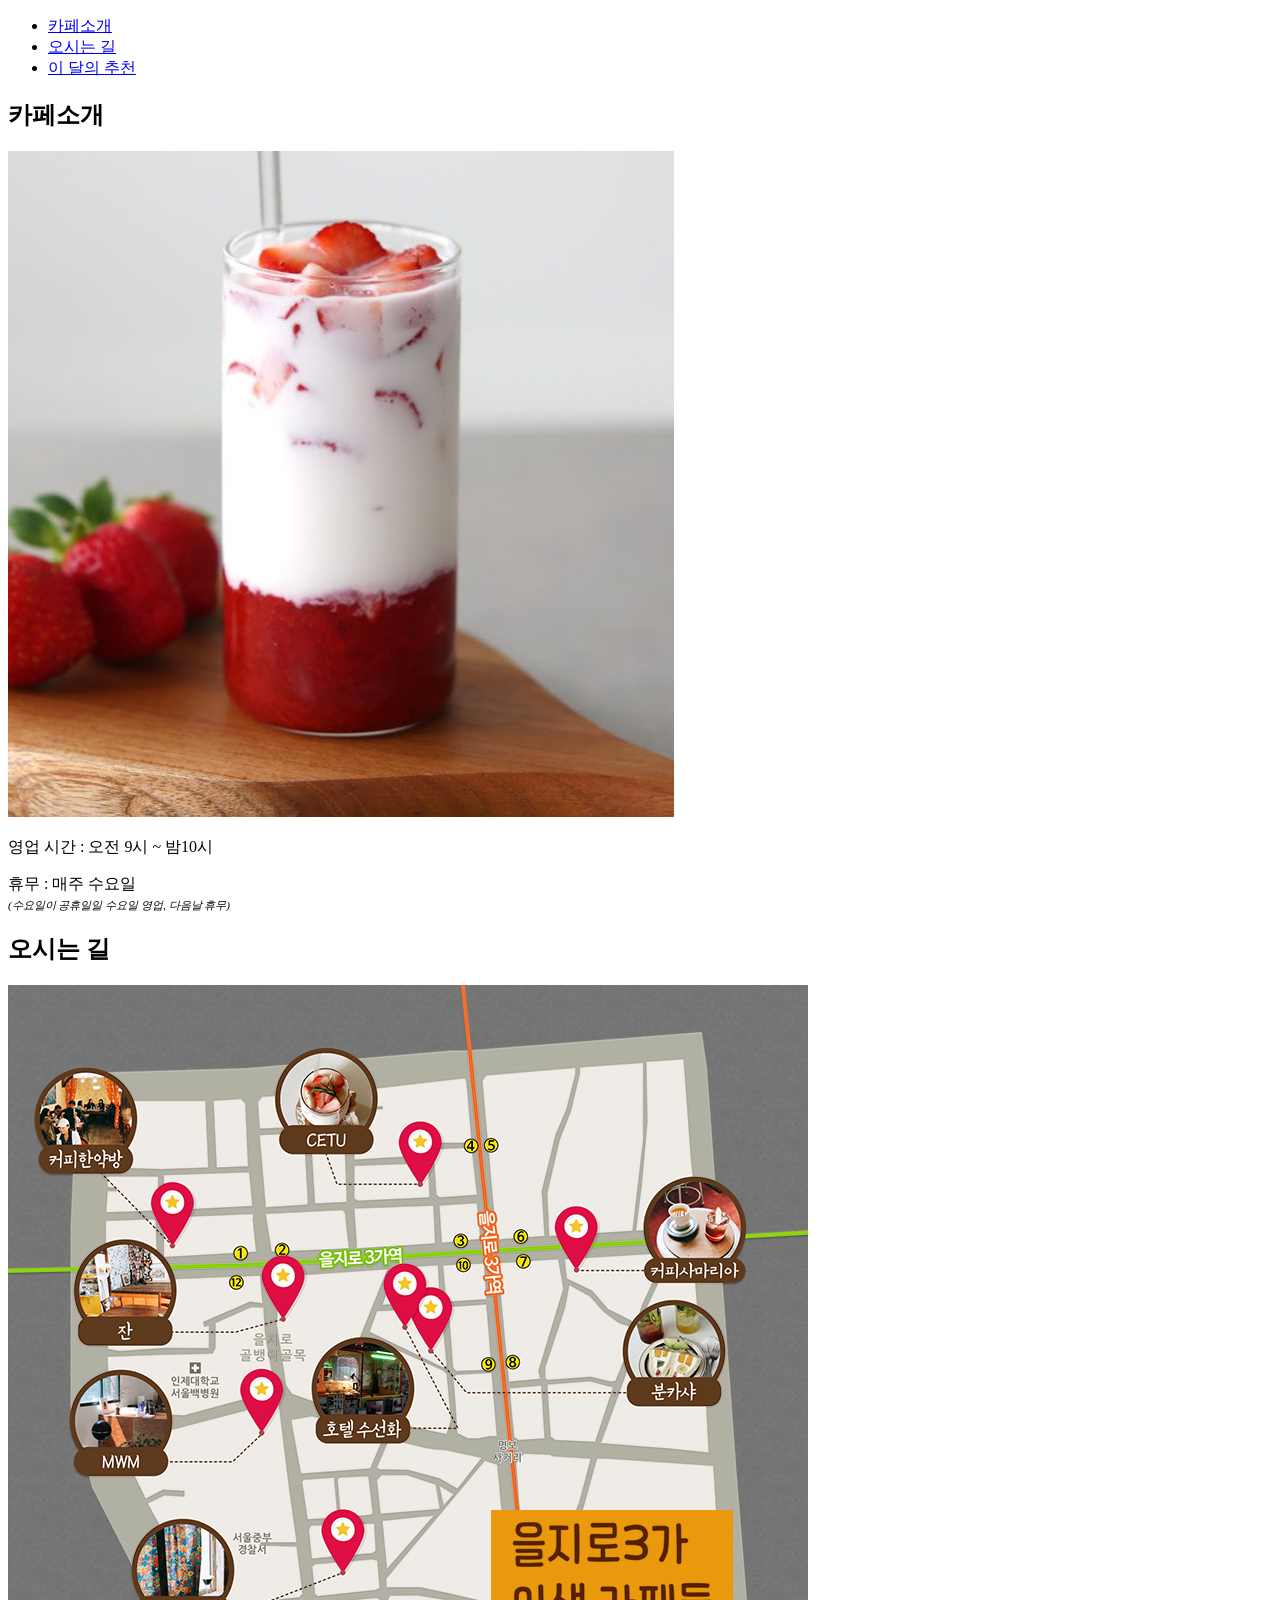
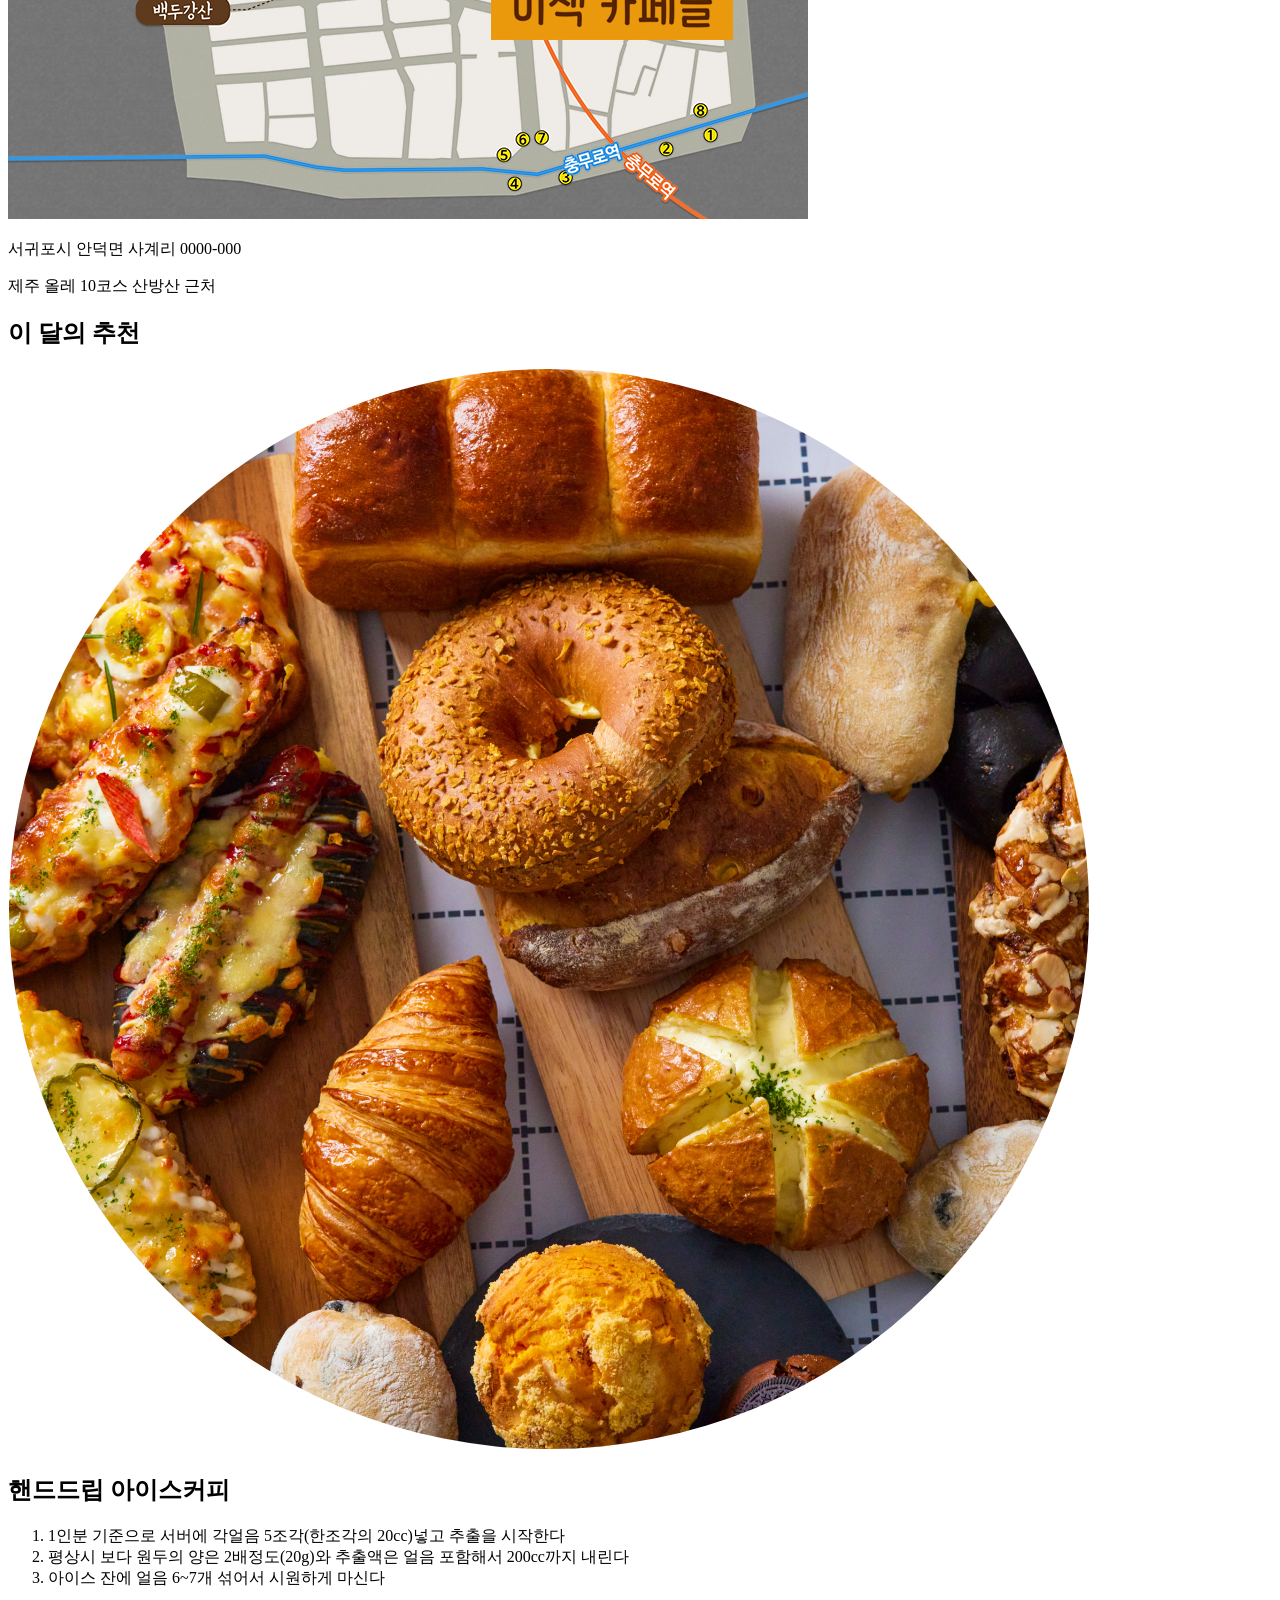
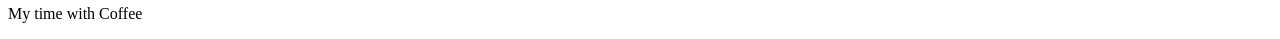
<file: cafe0423/img/index.html>
<!DOCTYPE html>
<html lang="en">
<head>
    <meta charset="UTF-8">
    <meta name="viewport" content="width=device-width, initial-scale=1.0">
    <title>cafe</title>
    <style>
      
    </style>
</head>
<body>
    <div id="container">
        <header>
            <nav>
            <ul>
                <li><a href="intro">카페소개</a></li>
                <li><a href="map">오시는 길</a></li>
                <li><a href="month">이 달의 추천</a></li>
            </ul>
            </nav>
        </header>
        <section id="intro">
            <div class="page-title">
                <h1>카페소개</h1>
            </div>
            <div class="content">
                <img src="fruit drink.jpg" alt="">
            </div>
            <div class="text">
                <p> 영업 시간 : 오전 9시 ~ 밤10시</p>
                <p> 휴무 : 매주 수요일 <br>
                    <i><small><small>(수요일이 공휴일일 수요일 영업, 다음날 휴무)</small></small></i> </p>
            </div>
        </section>
        <section id="map">
            <div class="page-title">
                <h1>오시는 길</h1>
            </div>
                <div class="content">
                    <div class="photo">
                        <img src="카페 배경.jpg" alt="사계 포구에서 서쪽 방향으로 000미터 진행">
                    </div>
                    <div class="text">
                        <p>서귀포시 안덕면 사계리 0000-000</p>
                        <p>제주 올레 10코스 산방산 근처</p>
                    </div>
                </div>
            </div>
        </section>
        <section id="month">
            <div class="page-title">
                <h1>이 달의 추천</h1>
            </div>
                <div class="content">
                    <div class="photo">
                        <img src="빵.jpg" alt="빵" style="border: 1px solid white; border-radius: 50%">
                    </div>
                    <div class="text">
                        <h2>핸드드립 아이스커피</h2>
                        <ol>
                            <li>1인분 기준으로 서버에 각얼음 5조각(한조각의 20cc)넣고 추출을 시작한다</li>
                            <li>평상시 보다 원두의 양은 2배정도(20g)와 추출액은 얼음 포함해서 200cc까지 내린다</li>
                            <li>아이스 잔에 얼음 6~7개 섞어서 시원하게 마신다</li>
                        </ol>
                    </div>
                </div>
            </div>
        </section>
        <footer>
            <p>My time with Coffee</p>
        </footer>
</body>
</html>
</file>
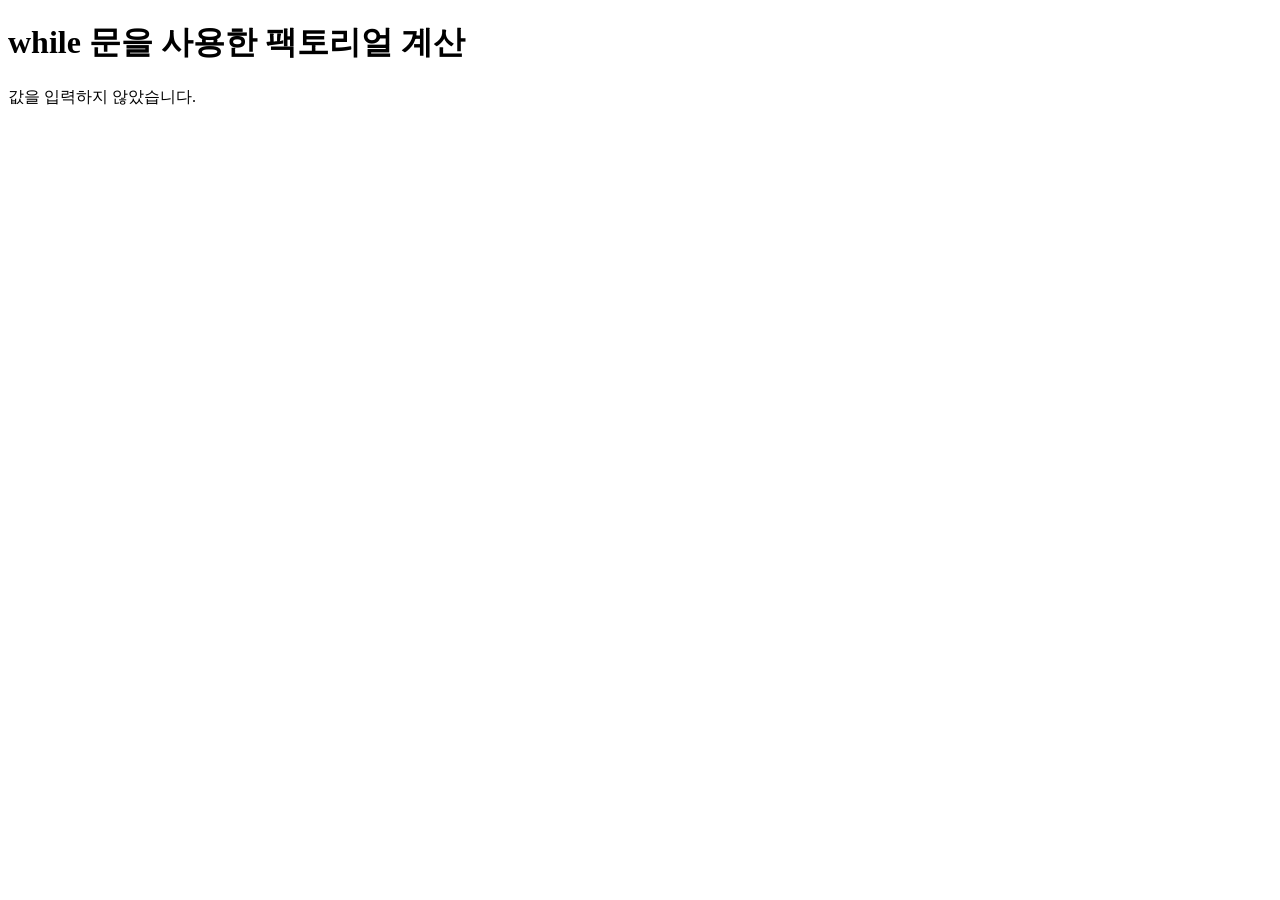
<file: javascript/factorial.html>
<!DOCTYPE html>
<html lang="en">
<head>
    <meta charset="UTF-8">
    <meta name="viewport" content="width=device-width, initial-scale=1.0">
    <title>Document</title>
</head>
<body>
    <h1>while 문을 사용한 팩토리얼 계산</h1>
    <script>
        var n=prompt("숫자를 입력하세요.")
        var msg="";
        if(n !==null){
            var nFact=1;
            var i=1;

            while(i<=n){
                nFact*=i;
                i++;
            }
            msg=n+"!="+nFact;
        }
        else{
            msg="값을 입력하지 않았습니다."
        }
        document.write(msg);
    </script>
</body>
</html>
</file>
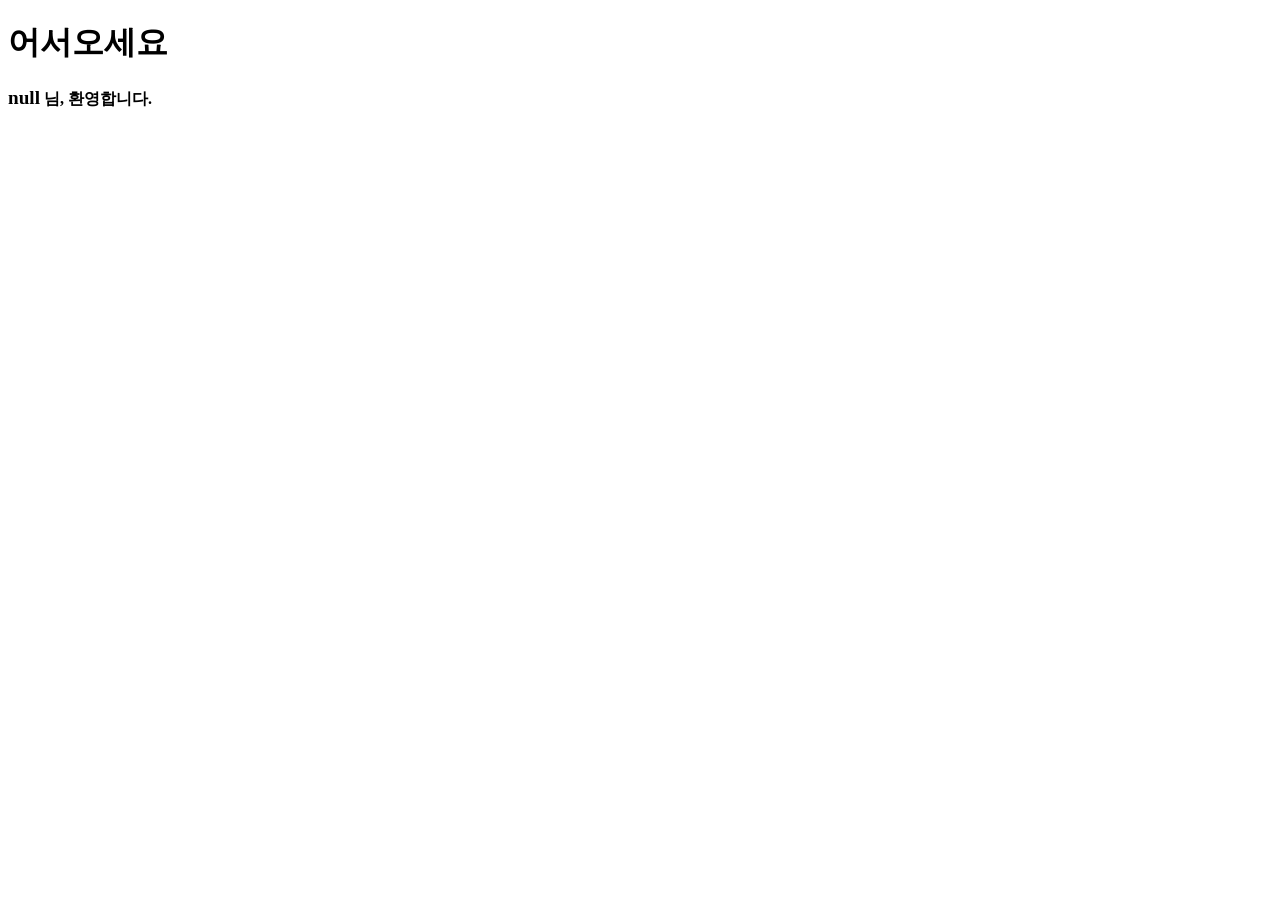
<file: javascript/greeting.html>
<!DOCTYPE html>
<html lang="en">
<head>
    <meta charset="UTF-8">
    <meta name="viewport" content="width=device-width, initial-scale=1.0">
    <title>Welcome</title>
</head>
<body>
    <h1>어서오세요</h1>
    <script>
        var name=prompt("이름을 입력하세요");
        document.write("<b> <big>"+name+"</big> <b>님, 환영합니다.");
    </script>
</body>
</html>
</file>
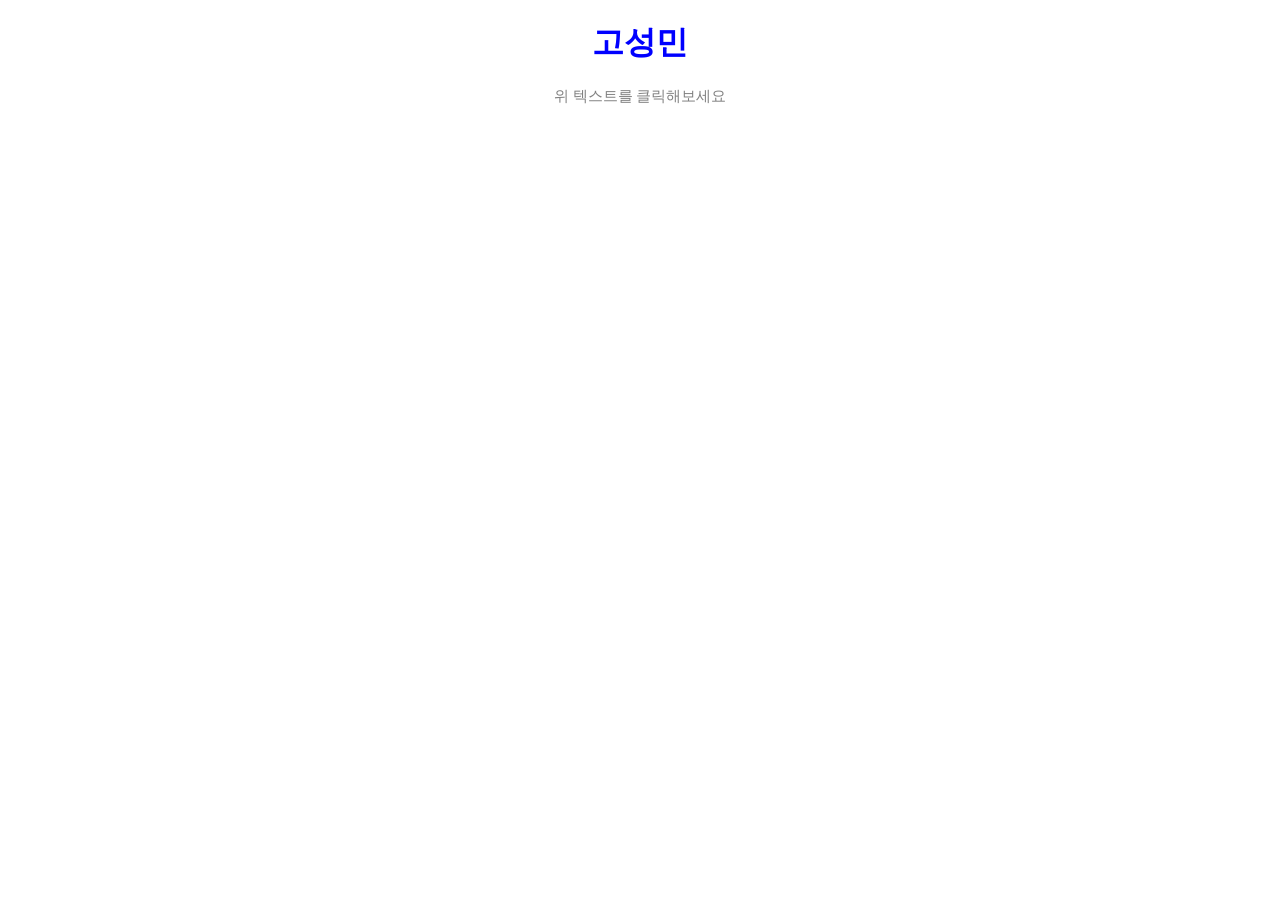
<file: javascript/js1.html>
<!DOCTYPE html>
<html lang="en">
<head>
    <meta charset="UTF-8">
    <meta name="viewport" content="width=device-width, initial-scale=1.0">
    <title>글자색 바꾸기</title>
    <style>
        body {text-align: center;}
        #heading {color: blue;}
        #text {color: gray;font-size: 15px;}
    </style>
</head>
<body>
    <h1 id="heading">고성민</h1>
    <p id="text">위 텍스트를 클릭해보세요</p>
    <script src="change-color.js"></script> 
</body>
</html>
</file>
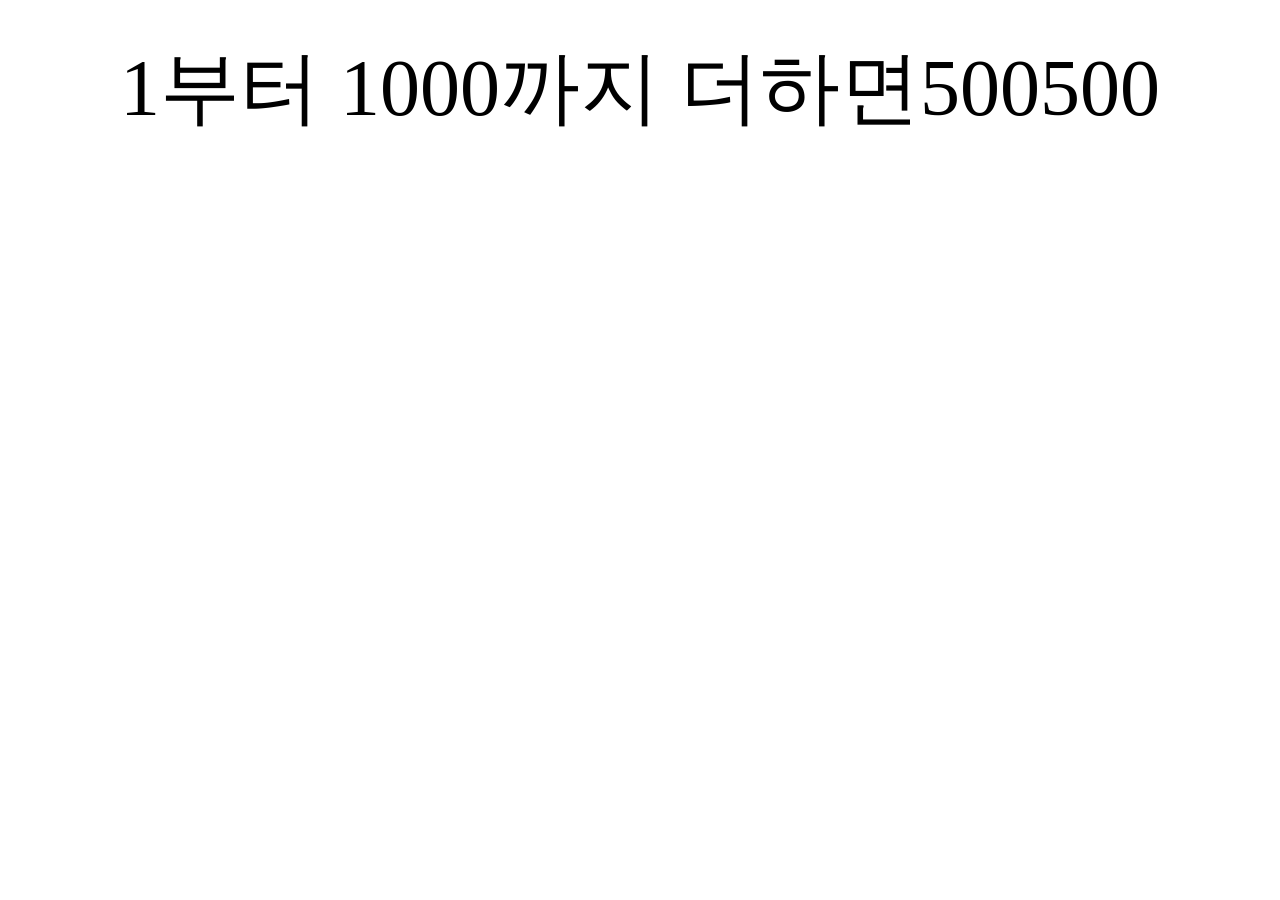
<file: javascript/repeat.html>
<!DOCTYPE html>
<html lang="en">
<head>
    <meta charset="UTF-8">
    <meta name="viewport" content="width=device-width, initial-scale=1.0">
    <title>1에서 1000까지 더하기</title>
    <style>
        body{
            font-size: 5em;
            line-height: 2;
            text-align: center;
        }
    </style>
</head>
<body>
    <script>
        var i;
        var sum=0;
        for(i=1;i<1001;i++){
            sum+=i;
        }
        document.write("1부터 1000까지 더하면"+sum);
    </script>
</body>
</html>
</file>
